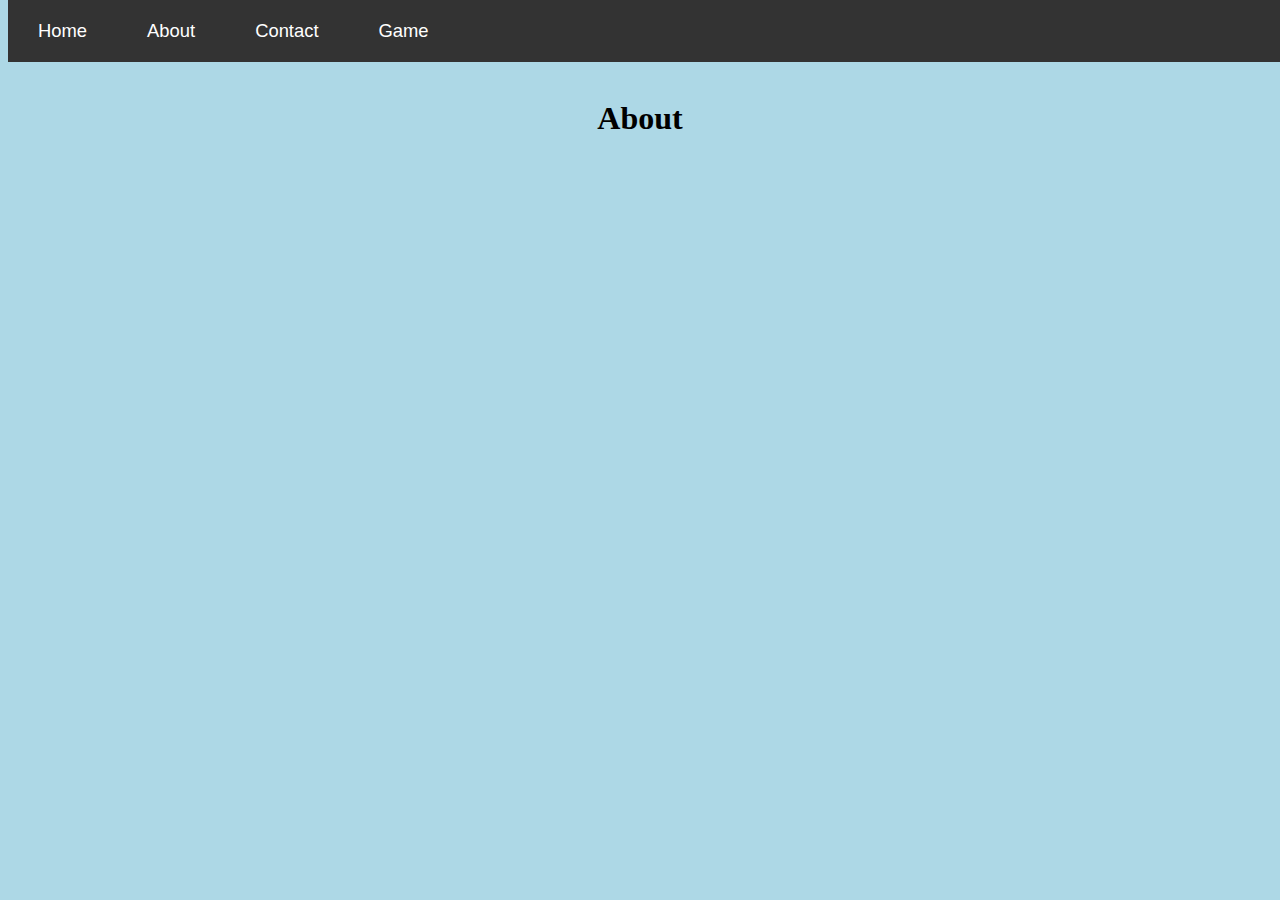
<file: about_us.html>
<!DOCTYPE html>
<html lang="en">
<link rel="stylesheet" href="style.css">
<head>
    <meta charset="UTF-8">
    <title>About Us</title>
</head>
<body>
<ul id="navBar">
    <li><a href="index.html">Home</a></li>
    <li><a href="about_us.html">About</a></li>
    <li><a href="contact.html">Contact</a></li>
    <li><a href="game.html">Game</a></li>
</ul>
<h1>About</h1>
</body>
</html>
</file>
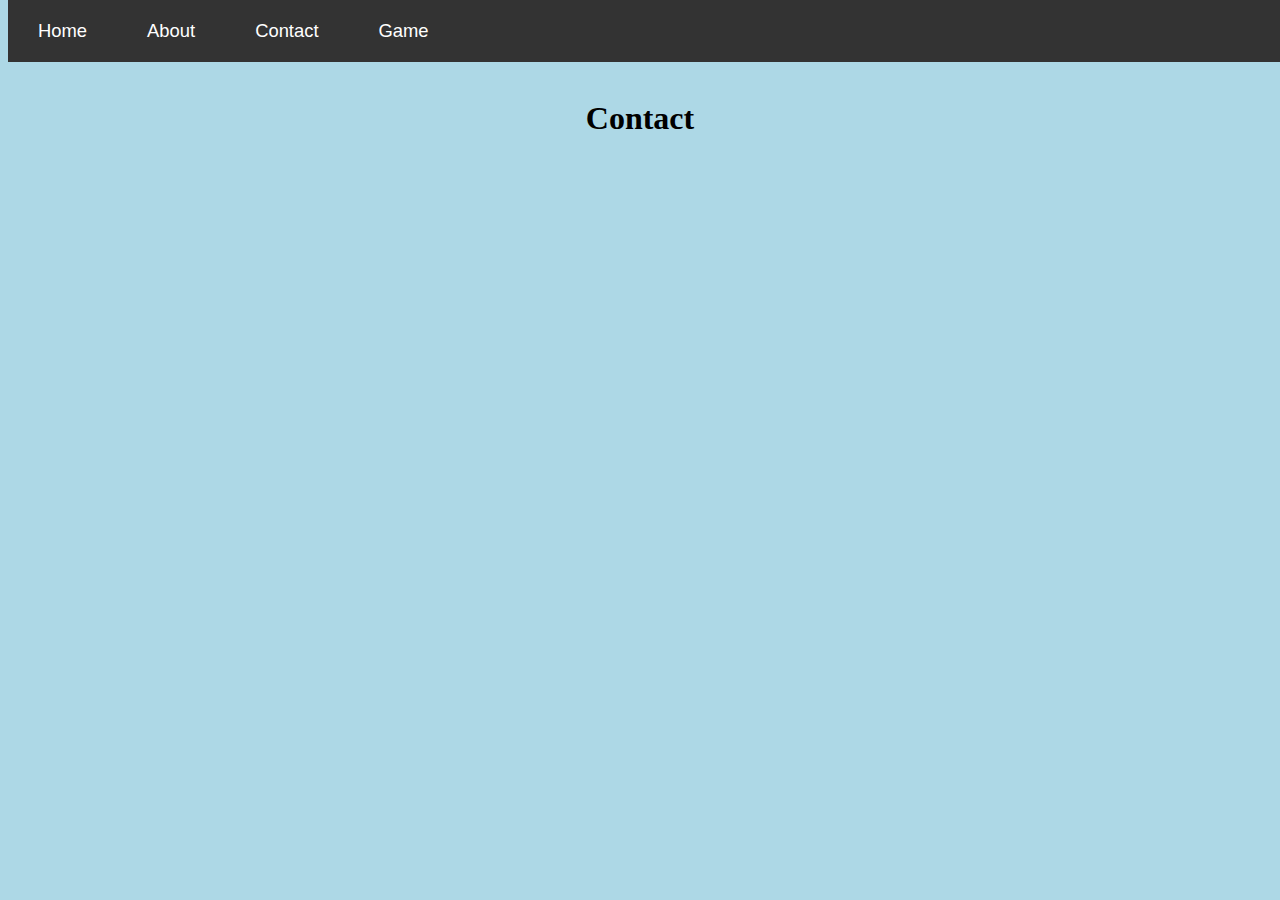
<file: contact.html>
<!DOCTYPE html>
<html lang="en">
<link rel="stylesheet" href="style.css">
<head>
    <meta charset="UTF-8">
    <title>Contact</title>
</head>
<body>
<ul id="navBar">
    <li><a href="index.html">Home</a></li>
    <li><a href="about_us.html">About</a></li>
    <li><a href="contact.html">Contact</a></li>
    <li><a href="game.html">Game</a></li>
</ul>
<h1>Contact</h1>
</body>
</html>
</file>
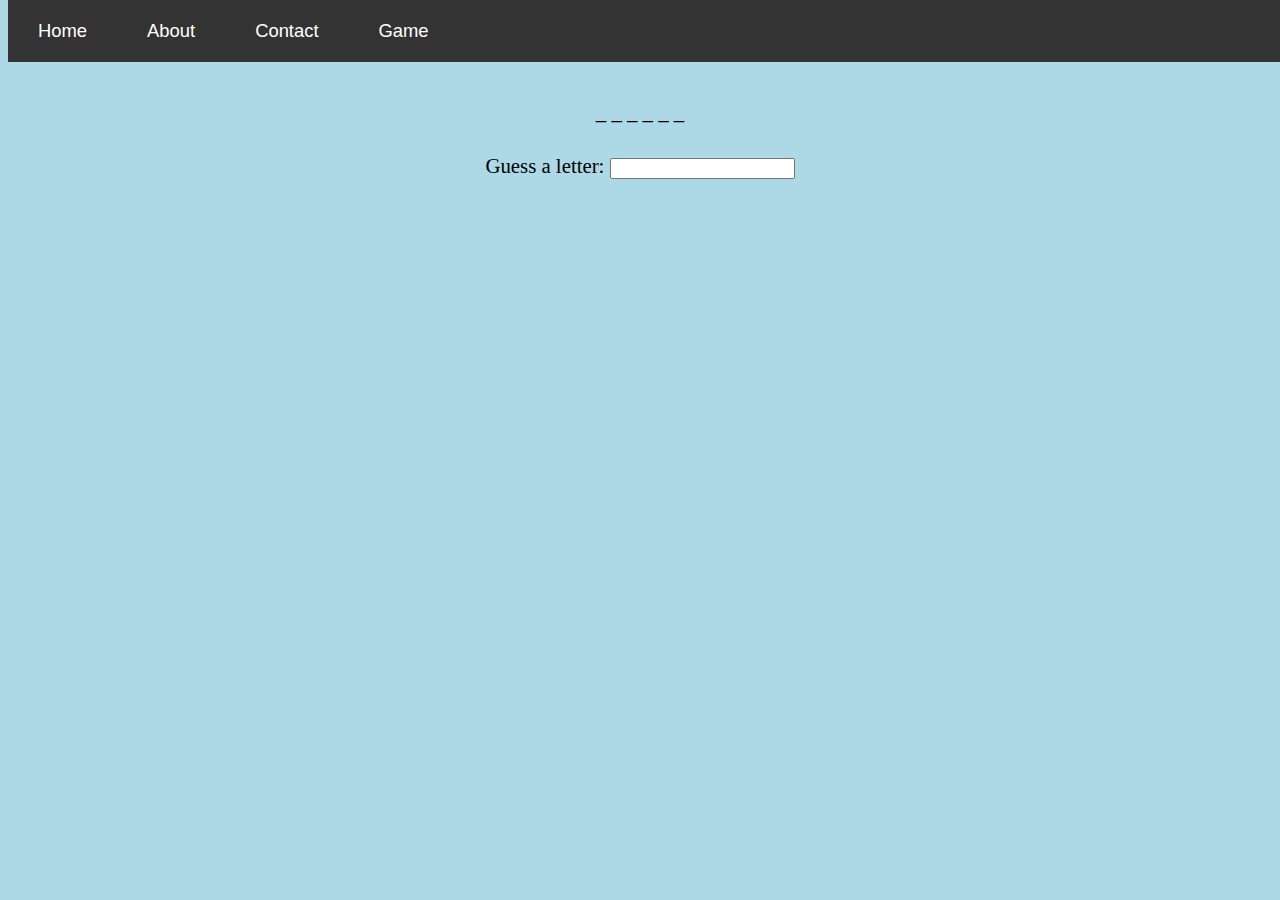
<file: game.html>
<!DOCTYPE html>
<html lang="en">
<link rel="stylesheet" href="style.css">
<head>
    <meta charset="UTF-8">
    <title>Title</title>
</head>
<body>
<ul id="navBar">
    <li><a href="index.html">Home</a></li>
    <li><a href="about_us.html">About</a></li>
    <li><a href="contact.html">Contact</a></li>
    <li><a href="game.html">Game</a></li>
</ul>
<div id="guess_display"></div>


<form id="guess_form">
    <label>Guess a letter:
        <input type="text" id="guess_input">
    </label>
</form>

<div id="guess_status"></div>

<script>
    // Store DOM elements in variables
    var guessForm = document.getElementById("guess_form");
    var guessDisplay = document.getElementById("guess_display");
    var guessInput = document.getElementById("guess_input");
    var guessStatus = document.getElementById("guess_status");

    // Initialize game state variables
    var secretWord = "banana";
    var guessedWord = [];
    var guessedLetters = [];
    for (var i = 0; i < secretWord.length; i++) {
        guessedWord[i] = "_";
    }

    // Returns true if its a correct guess -
    //  if the letter is anywhere in the word
    // Also updates guessedWord and guessedLetters
    var checkLetterGuess = function(letter) {
        var foundLetter = false
        guessedLetters.push(letter)
        for (i = 0; i < secretWord.length; i++){
            if (secretWord[i] === letter ){
                guessedWord[i] = letter
                foundLetter = true
            }
        }
        return foundLetter
    };
    // Returns true if they guessed the whole word
    var hasWon = function() {
        if (secretWord === guessedWord.join("")){
            return true
        }
    };


    var displayGuessedWord = function() {
        guessDisplay.innerHTML = guessedWord.join(" ");
    };


    guessForm.addEventListener("submit", function(event) {
        event.preventDefault();
        var foundLetter = checkLetterGuess(guessInput.value);
        if (foundLetter) {
            guessStatus.innerHTML = "Yay you found one!";
        } else {
            guessStatus.innerHTML = "Sorry, not so much!";
        }
        if (hasWon()) {
            guessStatus.innerHTML += "   WOOO WINNER WINNER!";
        }
        displayGuessedWord();
        guessInput.value = "";
    });
    displayGuessedWord();

    // Step 0: Read through the code and understand it
    // Step 1: Implement guessLetter
    // Step 2: Implement hasWon
    // Bonus Steps:
    // - Randomly generate a word for each game
    //   by pulling from an array
    // - Come up with a scoring mechanism --
    //    you can declare game over in a # of guesses
    //    or just track number of guesses and display it
    // - Display the letters they've already guessed
    // - Implement error checking for duplicate guesses
    // - Make way cooler win and lose states!

</script>

</body>
</html>
</file>
<file: style.css>
body{text-align: center;
    background-color: lightblue;
    margin-bottom: 100px;
}
.lists{
    list-style-type: none;
}
table{
    margin: auto;
    border: 1px solid black;
    width: 200px;
}
#recipe_1{
    padding-top: 40px;
}
h1{
    margin-top: 100px;
}
h2{
    font-family: cursive;
}
#extra_website{
    font-size: larger;
}
p{
    font-size: 30px;
    font-family: cursive;
}
.image{
    border-style: groove;
    border-color: green;
    border-width: 8px;
    margin-bottom: 10px;
}
#navBar{
    list-style-type: none;
    margin: 0;
    padding: 0;
    overflow: hidden;
    background-color: #333;
    position: fixed;
    top: 0;
    width: 100%;
}
#navBar li{
    float: left;
    font-family: "Comic Sans MS", cursive, sans-serif;
    font-size: 1.15em
}
#navBar li a{
    display: block;
    color: white;
    text-align: center;
    padding: 20px 30px;
    text-decoration: none;
}
#navBar li a:hover{
    background-color: teal;
}

#guess_display{
    margin-top: 100px;
    font-size: 1.3em;
}
#guess_form, #guess_status{
    margin-top: 30px;
    font-size: 1.3em;
}
</file>
